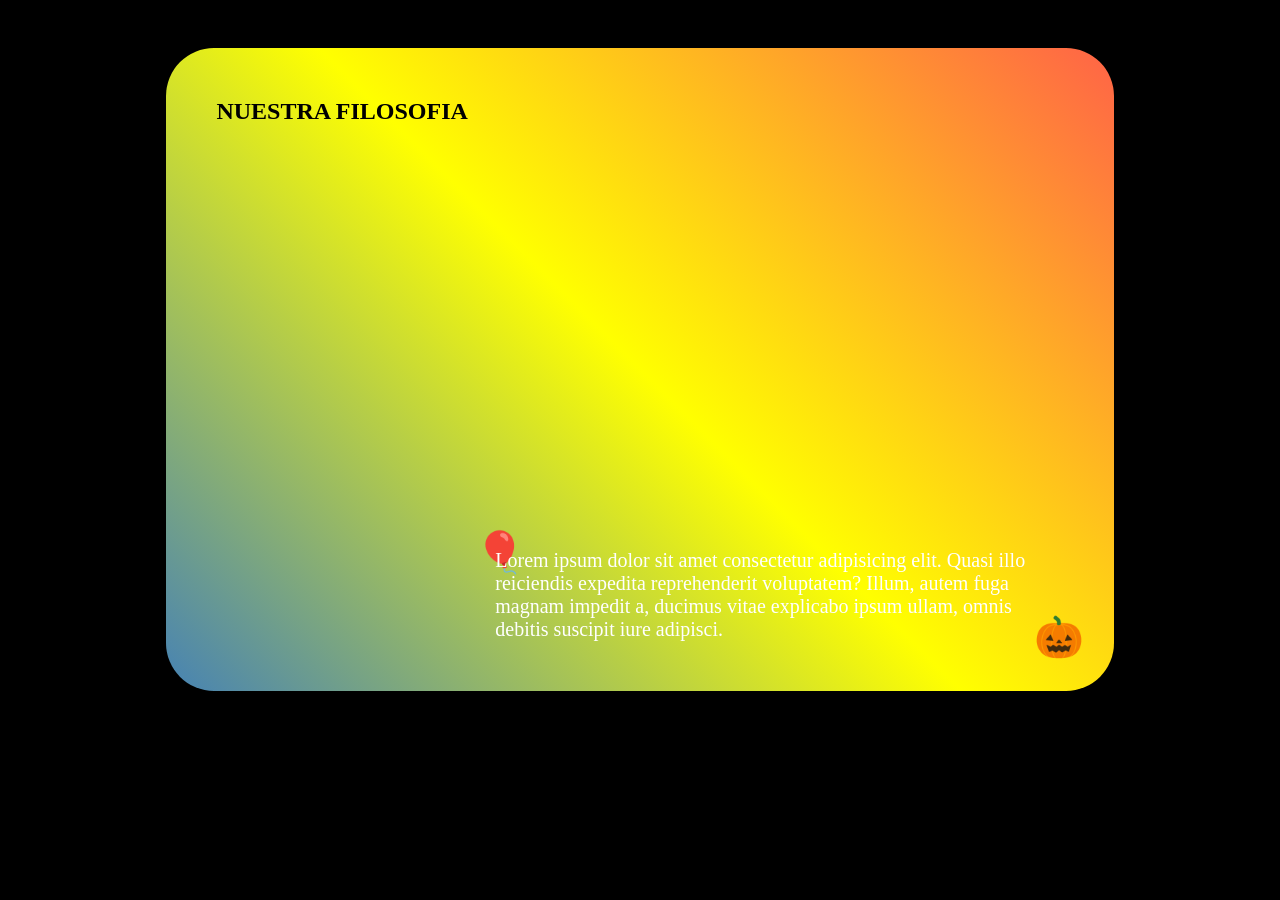
<file: ejemplo.html>
<!DOCTYPE html>
<html lang="en">

<head>
    <meta charset="UTF-8">
    <meta name="viewport" content="width=device-width, initial-scale=1.0">
    <title>Document</title>

    <style>
        * {
            margin: 0;
            padding: 0;
            box-sizing: border-box;
        }

        body {
            height: 100vh;
            width: 100%;

            padding: 3em;

            background-color: black;

        }

        .contenedorPadre {
            margin: auto;
            height: 80%;
            width: 80%;
            background: linear-gradient(45deg, steelblue, yellow, tomato);
            border-radius: 3em;

            position: relative;
        }

        .contHijo {
            position: absolute;
            top: 50px;
            left: 50px
        }

        .hijoTexto {
           
            position: absolute;
            width: 60%;
            bottom: 50px;
            right: 50px;
        }

        .fs20 {
            font-size: 40px;
            ;
        }
        .papiRelative{
            position:relative;
        }

        .simbolo1{
            z-index:0;
            position:absolute;
            top:-20px; left:-20px;
        }
         .simbolo2{
            position:absolute;
            bottom:-20px; right:-20px;
        }

        .z-1{z-index:2;
        position:relative;;
    font-size:20px;color:white;}
    </style>
</head>

<body>



    <div class="contenedorPadre">
        <div class="contHijo">
            <h2>NUESTRA FILOSOFIA</h2>
        </div>
        <div class="hijoTexto">
            <div class="papiRelative">
            <p class="z-1">Lorem ipsum dolor sit amet consectetur adipisicing elit. Quasi illo reiciendis expedita reprehenderit voluptatem? Illum, autem fuga magnam impedit a, ducimus vitae explicabo ipsum ullam, omnis debitis suscipit iure adipisci.</p>

            <div class="simbolo1 fs20">🎈</div>
            <div class="simbolo2 fs20">🎃</div>
            </div>
        </div>
</body>

</html>
</file>
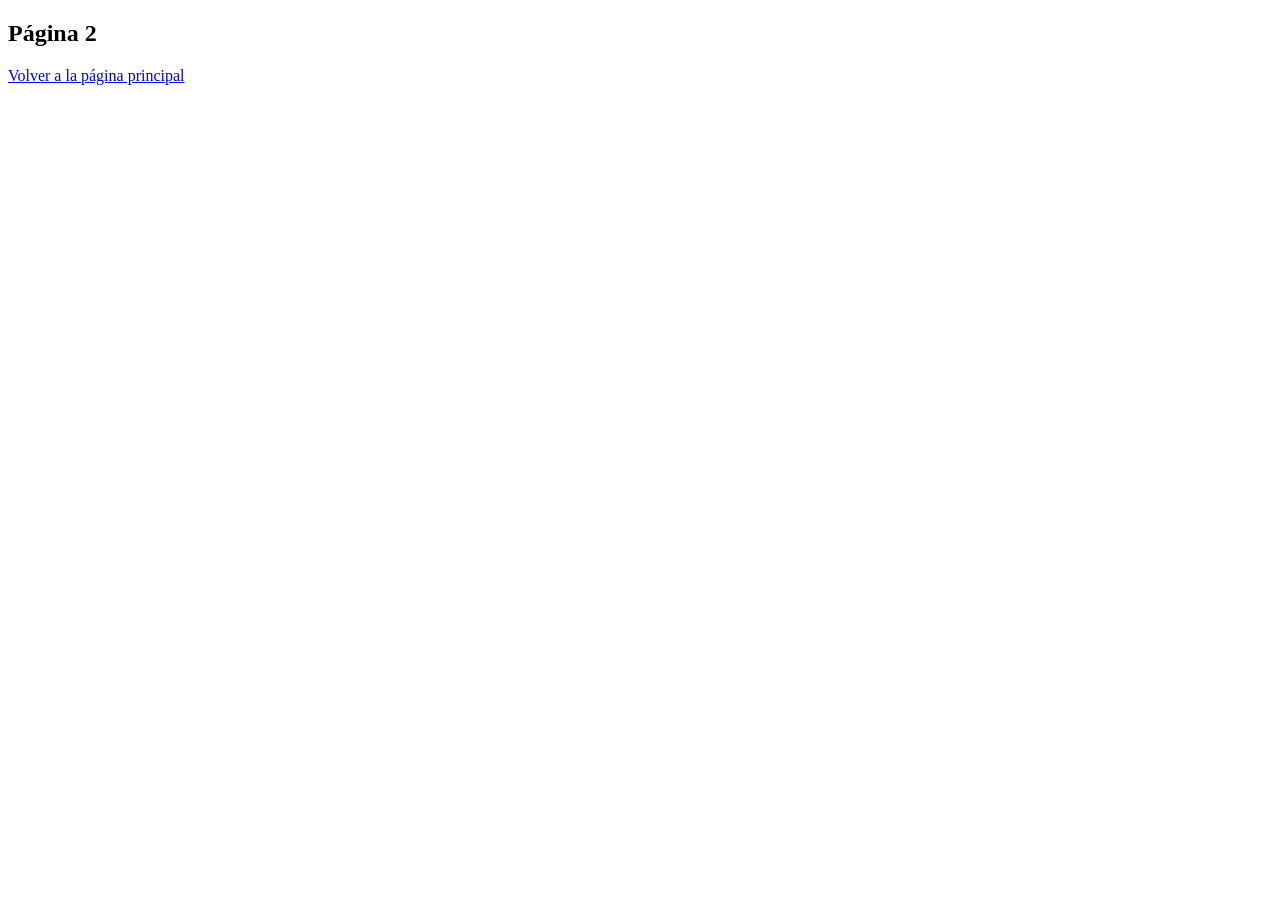
<file: pagina2.html>
<!DOCTYPE html>
<html lang="es">
<head>
    <meta charset="UTF-8">
    <meta name="viewport" content="width=device-width, initial-scale=1.0">
    <title>Página 2</title>
</head>
<body>

    <H2>Página 2</H2>
    <a href="index.html">Volver a la página principal</a>

</body>
</html>
</file>
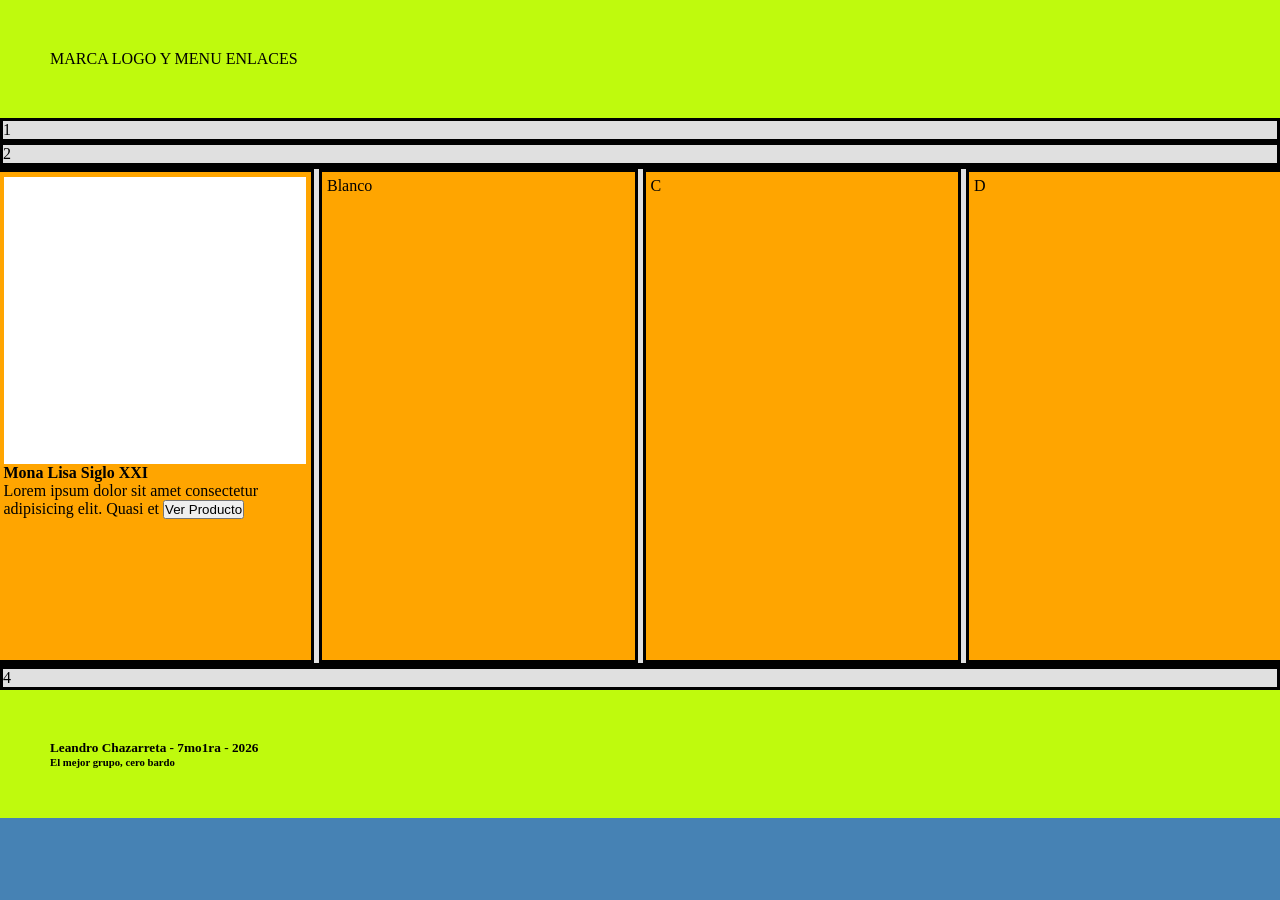
<file: repasoMaquetagrupo1.html>
<!DOCTYPE html>
<html lang="es">

<head>
    <meta charset="UTF-8">
    <meta name="viewport" content="width=device-width, initial-scale=1.0">
    <link rel="stylesheet" href="css/repaso.css">
    <title>RepasoChaza</title>
</head>

<body>
    <header class="amarillo">MARCA LOGO Y MENU ENLACES</header>
    <main>
        <section class="banner">1</section>
        <section class="descripcion">2</section>

        <section class="productos">
            <!-- ------------------ -->
            <article class="producto">
                <figure class="foto"></figure>
                <div class="detalleProducto">
                    <h4>Mona Lisa Siglo XXI</h4>
                    <span>Lorem ipsum dolor sit amet consectetur adipisicing elit. Quasi et </span>
                    <button class="btn">Ver Producto</button>
                </div>
            </article>
    <!-- ------------------ -->


            <article class="producto">Blanco</article>
            <article class="producto">C</article>
            <article class="producto">D
            </article> 
        </section>

        <section class="nosotros">4</section>
    </main>
    <footer class="amarillo">
        <h5>Leandro Chazarreta - 7mo1ra - 2026 </h5>
        <h6>El mejor grupo, cero bardo</h6>
    </footer>
</body>

</html>
</file>
<file: css/repaso.css>
@import url('https://fonts.googleapis.com/css2?family=Open+Sans:ital,wght@0,300..800;1,300..800&family=Sofia+Sans+Condensed:ital,wght@0,1..1000;1,1..1000&family=Sofia+Sans+Extra+Condensed:ital,wght@0,1..1000;1,1..1000&family=Sofia+Sans+Semi+Condensed:ital,wght@0,1..1000;1,1..1000&family=Sofia+Sans:ital,wght@0,1..1000;1,1..1000&display=swap');

@import url('reset.css');

body{
    background-color: steelblue;
   min-height: 100dvh;  /*100% del viewport height */
}

.open-sans {
  font-family: "Open Sans", sans-serif;
  font-optical-sizing: auto;
  font-weight: 400;
  font-style: normal;
  font-variation-settings:
    "wdth" 100;
}


header, footer{
    width: 100%;
    height: 10%;
    padding:50px
}
main{
    background-color: rgb(224, 224, 224);
    height: 80%;
}

.banner, .descripcion, .nosotros, .productos{
    width: 100%;
   
    border: solid 3px black;
}

.amarillo{
    background-color: rgb(191, 250, 13);
}


.productos{
    display: flex;
height: 500px;
    flex-direction: row;
    justify-content:center; /* Centra los productos horizontalmente */
    align-items: center; /* Centra los productos verticalmente */
    gap: 5px; /** Espacio entre los productos */
}

.producto{
    /* flex-grow: 1;
    flex-shrink: 1;
    flex-basis: auto; */

    flex: 1 0 25%; /* Equivalente a las tres propiedades anteriores */
    height: 100%;
    background-color: orange;
    border: solid 3px black;
    padding: 5px;
    ;
}


.foto{
    height: 60%;
    width: 100%;
    background-color: white;
}

.staff{
    height: 280px;
    display: flex;
    width: 100%;
    background-color: rgb(191, 250, 13);


    .persona{
        height: 100%;
        width: 25%;
        background-color: rgba(172, 0, 0, 0.575)
    }
    .foto{
        width: 60px;
        height: 60px;
        border-radius: 50%;
        background-color: blue;
    }
} 

.fs-20{
    font-size:3em;
}
</file>
